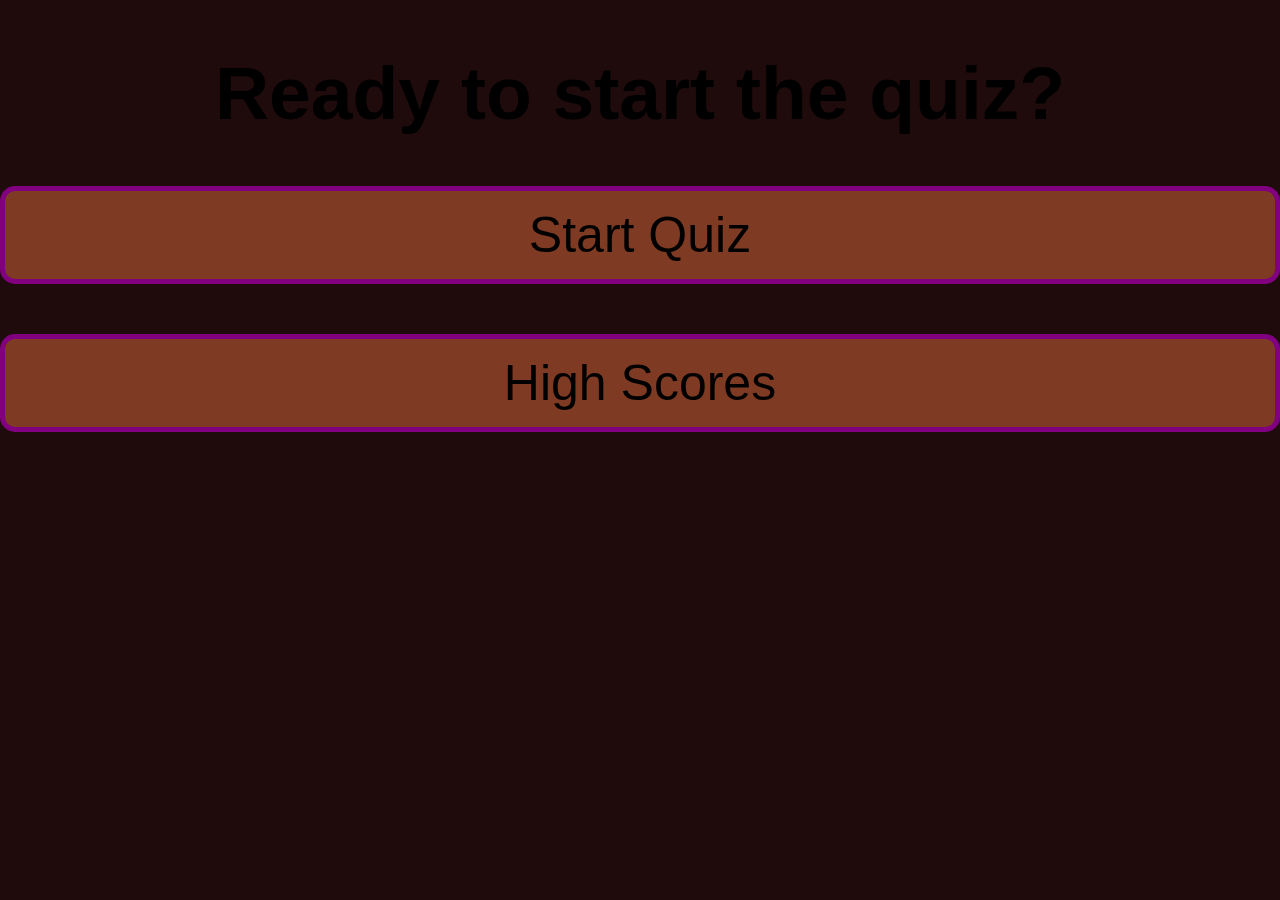
<file: index.html>
<!DOCTYPE html>
<html lang="en">

<head>
    <meta charset="UTF-8">
    <meta http-equiv="X-UA-Compatible" content="IE=edge">
    <meta name="viewport" content="width=device-width, initial-scale=1.0">
    <link rel="stylesheet" href="./CSS/styles.css">
    <title>Javascript Quiz</title>
</head>

<body>
    <main>
        <div>
            <h1>Ready to start the quiz?</h1>
        </div>
        <div class="answers">
        </div>
        <a href="./game.html" class="btn" id="start-btn">Start Quiz</a>
        <a href="./highscores.html" class="btn">High Scores</a>
    </main>
</body>
<script src="./JS/script.js"></script>

</html>
</file>
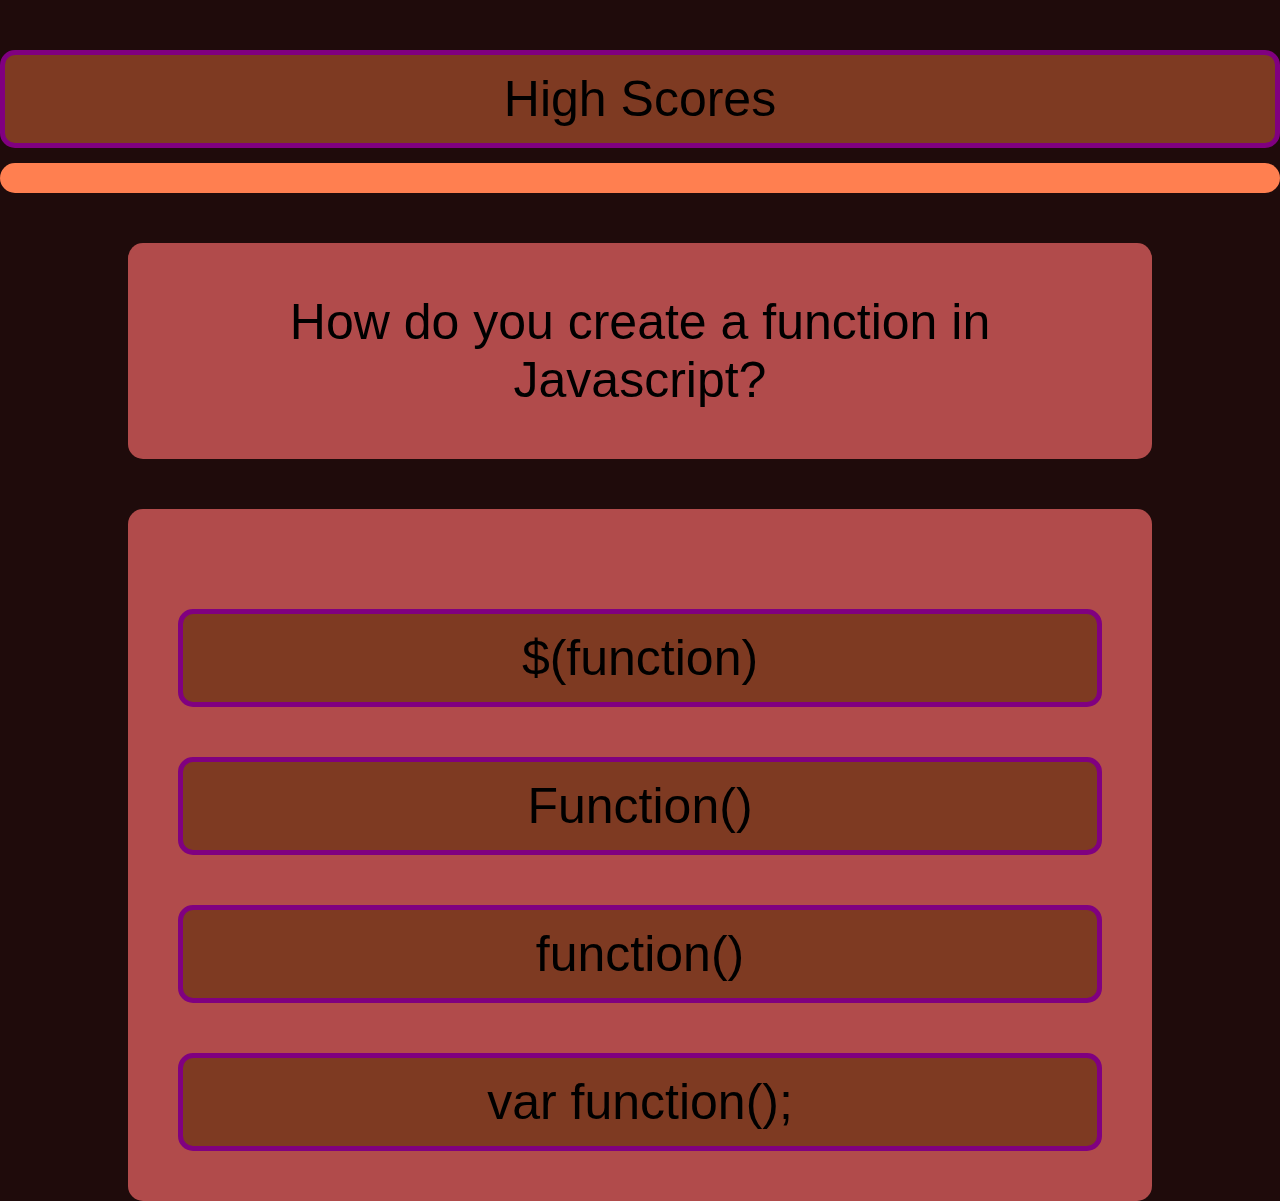
<file: game.html>
<!DOCTYPE html>
<html lang="en">

<head>
    <meta charset="UTF-8">
    <meta http-equiv="X-UA-Compatible" content="IE=edge">
    <meta name="viewport" content="width=device-width, initial-scale=1.0">
    <link rel="stylesheet" href="./CSS/styles.css">
    <title>Quiz</title>

</head>

<body>
    <header>
        <a href="./highscores.html" class="btn">High Scores</a>
        <h1 id="countdown"></h1>
    </header>

    <section id="sectionContainer">
        <div class="container" id="questions"></div>
        <ul class="container" id="containerid">

        </ul>
    </section>
</body>
<script src="./JS/script.js"></script>

</html>
</file>
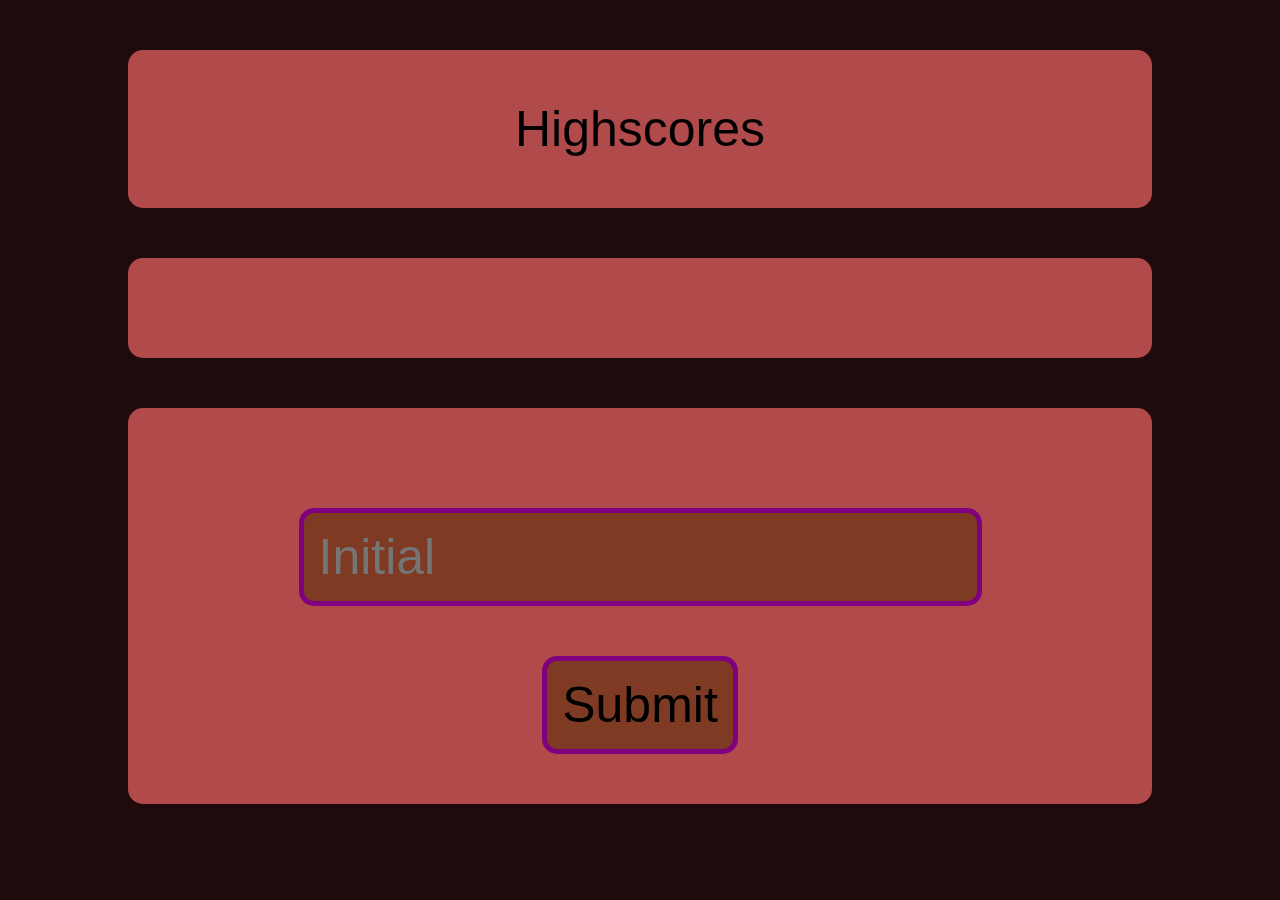
<file: highscores.html>
<!DOCTYPE html>
<html lang="en">

<head>
    <meta charset="UTF-8">
    <meta http-equiv="X-UA-Compatible" content="IE=edge">
    <meta name="viewport" content="width=device-width, initial-scale=1.0">
    <link rel="stylesheet" href="./CSS/styles.css">
    <title>High Scores!</title>
</head>

<body>
    <div class="container">Highscores</div>
    <div id="userhs" class="container">--
        <div id="userhsin" class="container">--</div>
    </div>

    <div class=" container ">
        <form>
            <input type="text " name="highscore " id="contact-initials" placeholder="Initial " class="btn " />
            <button type="submit " class="btn ">Submit</button>
        </form>

    </div>
</body>
<script src="./JS/highscores.js "></script>

</html>
</file>
<file: CSS/styles.css>
:root {
    background-color: rgb(31, 11, 11);
}

* {
    box-sizing: border-box;
    margin: 0;
    padding: 0;
    font-size: 50px;
    font-family: Arial, Helvetica, sans-serif;
}

h1 {
    font-size: 75px;
    text-align: center;
    margin-top: 50px;
}

a {
    text-decoration: none;
}

.btn {
    background-color: rgb(126, 58, 34);
    color: black;
    border-radius: 15px;
    padding: 15px;
    justify-content: center;
    margin: auto;
    margin-top: 50px;
    display: flex;
    border: 5px solid purple;
}

#countdown {
    background-color: coral;
    color: black;
    border-radius: 15px;
    padding: 15px;
    justify-content: center;
    margin: auto;
    margin-top: 15px;
    display: flex;
}

.container {
    width: 1600px;
    padding: 50px;
    max-width: 80%;
    background-color: rgb(177, 75, 75);
    border-radius: 15px;
    justify-content: center;
    text-align: center;
    margin: auto;
    margin-top: 50px;
}

.btn-grid {
    display: grid;
    margin: 20px 0;
}

.btn.correct {
    background-color: green;
}

.btn.incorrect {
    background-color: red;
}

.btn:hover {
    cursor: pointer;
    ;
}

.hide {
    display: none;
}
</file>
